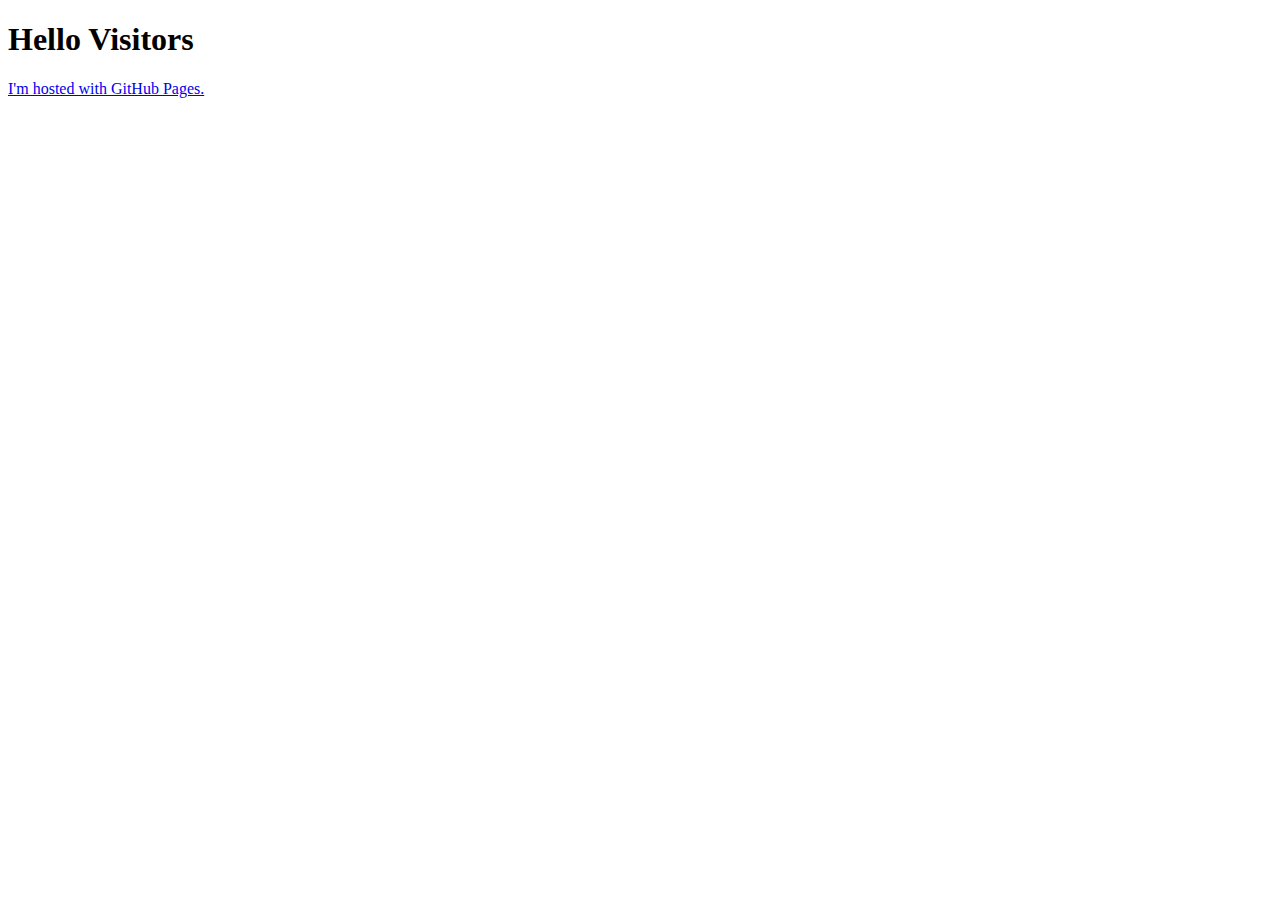
<file: index.html>
<!DOCTYPE html>
<html>
  <head>
    <meta name="viewport" content="width=device-width, initial-scale=1" />
    <meta charset="utf-8" />
    <title>Zathura's Project Site</title>
    <link rel="icon" type="image/x-icon" href="./favicon16.ico">
    <!-- Write your comments here -->
  </head>
  <body>
    <h1>Hello Visitors</h1>
    <a href="/home.html"><p>I'm hosted with GitHub Pages.</p></a>
  </body>
</html>
</file>
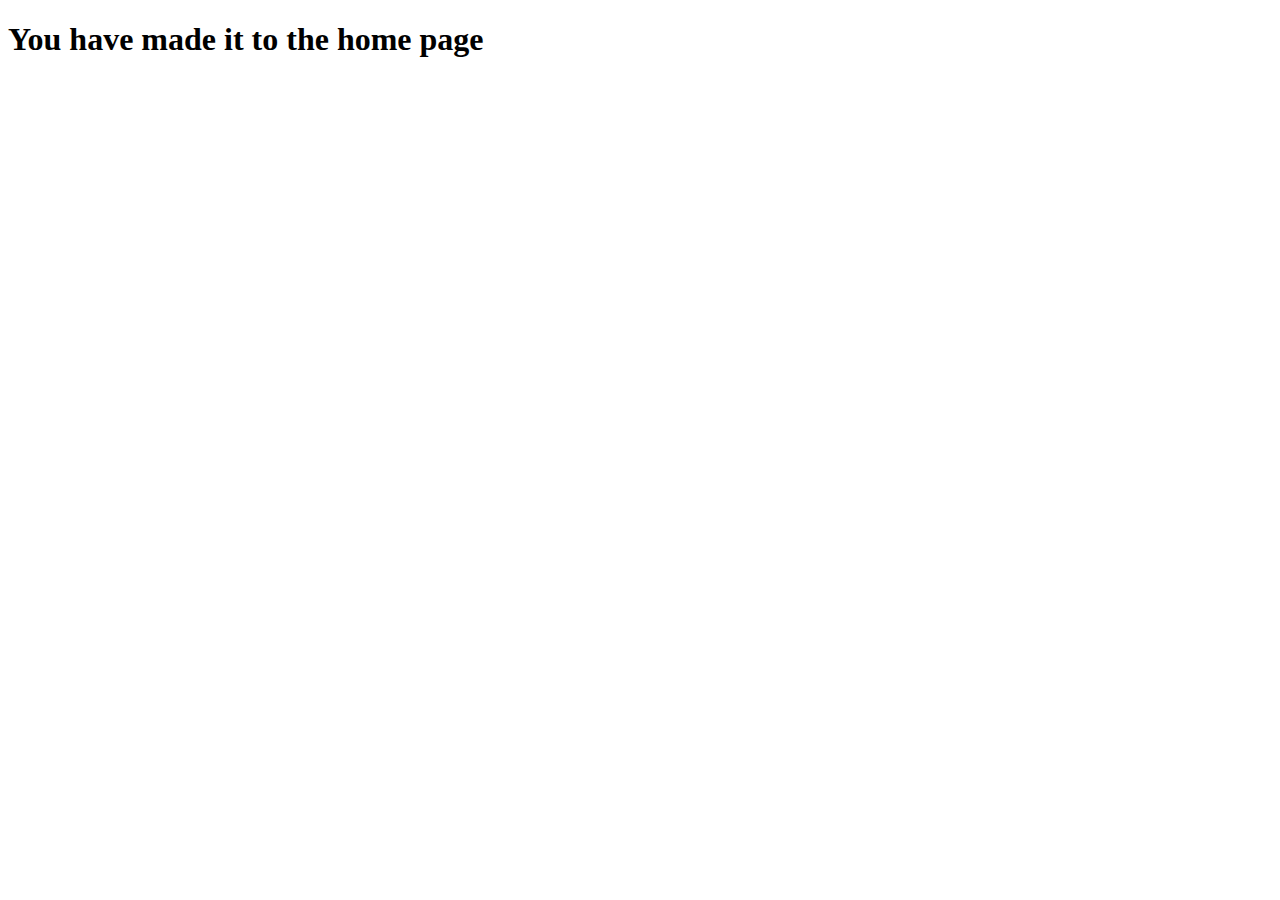
<file: home.html>
<!DOCTYPE html>
<html>
  <head>
    <meta name="viewport" content="width=device-width, initial-scale=1" />
    <meta charset="utf-8" />
    <title>Zathura's Home page</title>
    <link rel="icon" type="image/x-icon" href="./favicon16.ico">
    <!-- Write your comments here -->
  </head>
  <body>
    <h1>You have made it to the home page</h1>
  </body>
</html>
</file>
